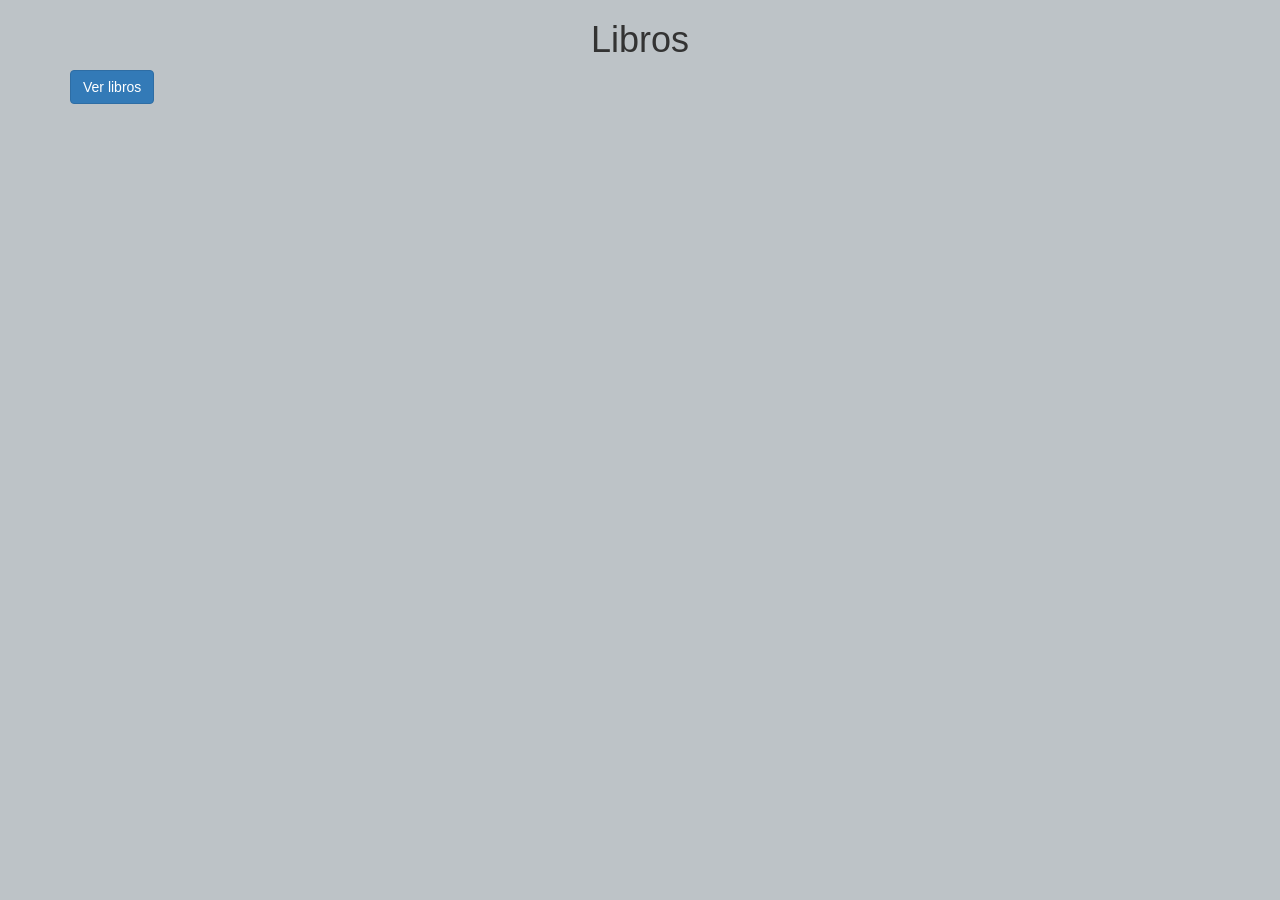
<file: www/index.html>
<!DOCTYPE html>
<html lang="en" ng-app="bookApp">
<head>
	<meta charset="UTF-8">
	<title>Biblioteca</title>
	<link rel="stylesheet" href="css/bootstrap.min.css">
	<link rel="stylesheet" href="css/style.css">
	<link rel="stylesheet" href="css/angular-bootstrap-lightbox.css">
	<link rel="stylesheet" href="css/angular-bootstrap-lightbox.min.css">
</head>
<body style="background-color:#bdc3c7">
<div class="container" ng-controller="LibroController as libroControl">
	<h1 class="text-center">Libros</h1>
		<a ui-sref="libros" class="btn btn-primary">Ver libros</a>
		<div ui-view></div>
</div>





<script src="js/angular.min.js"></script>
<script src="js/bootstrap.min.js"></script>	
<script src="js/app.js"></script>
<script src="js/angular-ui-router.min.js"></script>	
</body>
</html>
</file>
<file: www/css/style.css>
.ng-invalid.ng-dirty{
	border-color: #FA787E;
}
.ng-valid.ng-dirty{
	border-color: #78FA89;
}
</file>
